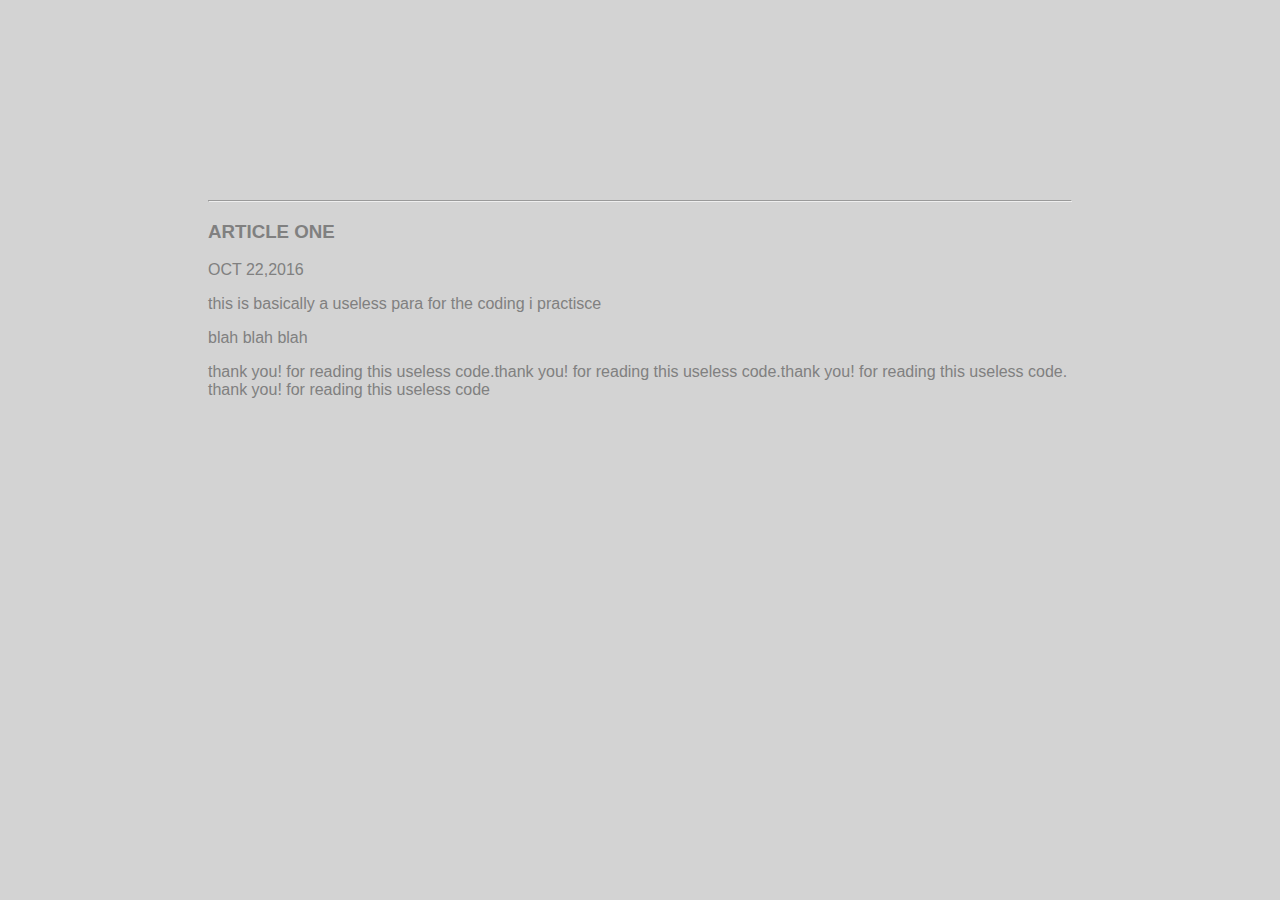
<file: article-one.html>
<!doctype html>
    <head>
        <TITLE>
            ARTICLE ONE-BY GOUTHAMAN
        </TITLE>
    <link href="/ui/style.css" rel="stylesheet" />
    </head>
 <body>
   <div class="box">
     <hr/>
     <h3>
         ARTICLE ONE
     </h3>
     <DIV>
         OCT 22,2016
     </DIV>
     <div>
         <p>
             this is basically a useless para for the coding i practisce
         </p>
         <p>
             blah blah blah
         </p>
         <p>
             thank you! for reading this useless code.thank you! for reading this useless code.thank you! for reading this useless code.
             thank you! for reading this useless code
         </p>
     </div>
  </div>   
 </body>
</html>
</file>
<file: ui/style.css>
body {
    font-family: sans-serif;
    background-color: lightgrey;
    margin-top: 75px;
}

.center {
    text-align: center;
}

.text-big {
    font-size: 300%;
}

.bold {
    font-weight: bold;
}

.img-medium {
    height: 200px;
}
   .box{
           max-width: 900px;
           margin:200px;
           color:grey;
           font-family:sans-serif;
       }
</file>
